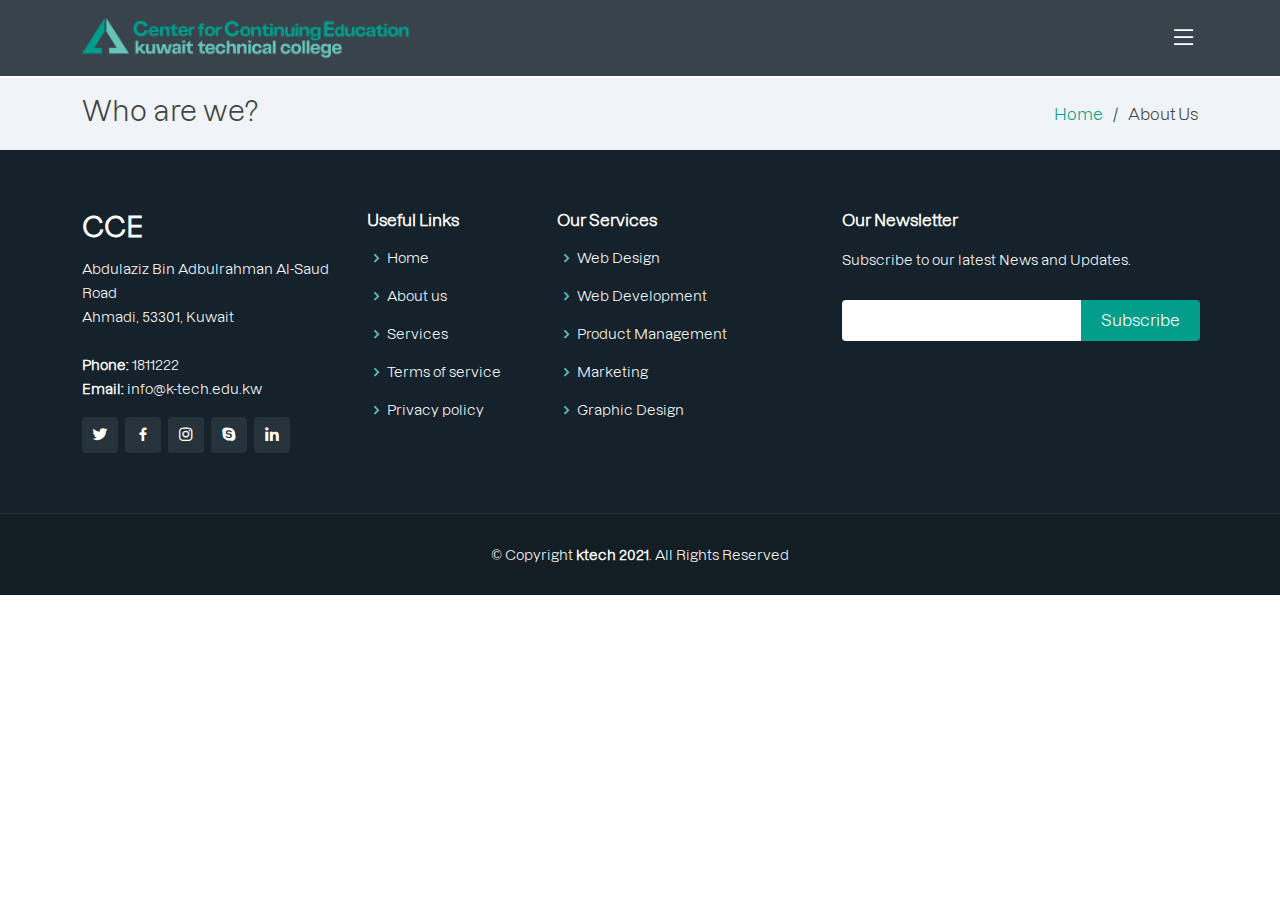
<file: aboutUs.html>
<!DOCTYPE html>
<html lang="en">
  <head>
    <meta charset="utf-8" />
    <meta content="width=device-width, initial-scale=1.0" name="viewport" />

    <title>CCE - About Us</title>
    <meta content="" name="description" />
    <meta content="" name="keywords" />

    <!-- Favicons -->
    <link href="assets/img/favicon.png" rel="icon" />
    <link href="assets/img/apple-touch-icon.png" rel="apple-touch-icon" />

    <!-- Google Fonts -->
    <link
      href="https://fonts.googleapis.com/css?family=Open+Sans:300,300i,400,400i,600,600i,700,700i|Raleway:300,300i,400,400i,500,500i,600,600i,700,700i|Poppins:300,300i,400,400i,500,500i,600,600i,700,700i"
      rel="stylesheet"
    />

    <!-- Vendor CSS Files -->
    <link href="assets/vendor/aos/aos.css" rel="stylesheet" />
    <link
      href="assets/vendor/bootstrap/css/bootstrap.min.css"
      rel="stylesheet"
    />
    <link
      href="assets/vendor/bootstrap-icons/bootstrap-icons.css"
      rel="stylesheet"
    />
    <link href="assets/vendor/boxicons/css/boxicons.min.css" rel="stylesheet" />
    <link
      href="assets/vendor/glightbox/css/glightbox.min.css"
      rel="stylesheet"
    />
    <link href="assets/vendor/remixicon/remixicon.css" rel="stylesheet" />
    <link href="assets/vendor/swiper/swiper-bundle.min.css" rel="stylesheet" />

    <!-- Template Main CSS File -->
    <link href="assets/css/style.css" rel="stylesheet" />
  </head>

  <body>
    <!-- ======= Header ======= -->
    <header id="header" class="fixed-top header-inner-pages">
      <div class="container d-flex align-items-center justify-content-between">
        <!-- Uncomment below if you prefer to use Text as a logo -->
        <!-- <h1 class="logo"><a href="index.html">CCE</a></h1> -->

        <a href="index.html" class="logo"
          ><img src="assets/img/logo1.png" alt="" class="img-fluid pe-4"
        /></a>

        <nav id="navbar" class="navbar">
          <ul>
            <li>
              <a class="nav-link scrollto active" href="index.html#hero"
                >Home</a
              >
            </li>
            <li>
              <a class="nav-link scrollto" href="index.html#about">About</a>
            </li>
            <li>
              <a class="nav-link scrollto" href="#courses">Courses</a>
            </li>
            <li>
              <a class="nav-link scrollto" href="index.html#services"
                >Services</a
              >
            </li>
            <li>
              <a class="nav-link scrollto" href="index.html#team">Team</a>
            </li>
            <li class="dropdown">
              <a href="#"
                ><span>Drop Down</span> <i class="bi bi-chevron-down"></i
              ></a>
              <ul>
                <li><a href="#">Drop Down 1</a></li>
                <li class="dropdown">
                  <a href="#"
                    ><span>Deep Drop Down</span>
                    <i class="bi bi-chevron-right"></i
                  ></a>
                  <ul>
                    <li><a href="#">Deep Drop Down 1</a></li>
                    <li><a href="#">Deep Drop Down 2</a></li>
                    <li><a href="#">Deep Drop Down 3</a></li>
                    <li><a href="#">Deep Drop Down 4</a></li>
                    <li><a href="#">Deep Drop Down 5</a></li>
                  </ul>
                </li>
                <li><a href="#">Drop Down 2</a></li>
                <li><a href="#">Drop Down 3</a></li>
                <li><a href="#">Drop Down 4</a></li>
              </ul>
            </li>
            <li>
              <a class="nav-link scrollto" href="index.html#contact">Contact</a>
            </li>
            <li>
              <a class="getstarted scrollto" href="index.html#about"
                >Get Started</a
              >
            </li>
          </ul>
          <i class="bi bi-list mobile-nav-toggle"></i>
        </nav>
        <!-- .navbar -->
      </div>
    </header>
    <!-- End Header -->

    <!-- Start #main -->
    <main id="main">
      <!-- ======= Breadcrumbs ======= -->
      <section class="breadcrumbs">
        <div class="container">
          <div class="d-flex justify-content-between align-items-center">
            <h2>Who are we?</h2>
            <ol>
              <li><a href="index.html">Home</a></li>
              <li>About Us</li>
            </ol>
          </div>
        </div>
      </section>
      <!-- End Breadcrumbs -->

      <!-- Start inner section -->
      <!-- <section class="inner-page">
        <div class="container">
          <p>Example inner page template</p>
        </div>
      </section> -->
      <!-- End inner section -->
    </main>
    <!-- End #main -->

    <!-- ======= Footer ======= -->
    <footer id="footer">
      <div class="footer-top">
        <div class="container">
          <div class="row">
            <div class="col-lg-3 col-md-6">
              <div class="footer-info">
                <h3>CCE</h3>
                <p>
                  Abdulaziz Bin Adbulrahman Al-Saud Road <br />
                  Ahmadi, 53301, Kuwait<br /><br />
                  <strong>Phone:</strong> 1811222<br />
                  <strong>Email:</strong> info@k-tech.edu.kw<br />
                </p>
                <div class="social-links mt-3">
                  <a href="#" class="twitter"><i class="bx bxl-twitter"></i></a>
                  <a href="#" class="facebook"
                    ><i class="bx bxl-facebook"></i
                  ></a>
                  <a href="#" class="instagram"
                    ><i class="bx bxl-instagram"></i
                  ></a>
                  <a href="#" class="google-plus"
                    ><i class="bx bxl-skype"></i
                  ></a>
                  <a href="#" class="linkedin"
                    ><i class="bx bxl-linkedin"></i
                  ></a>
                </div>
              </div>
            </div>

            <div class="col-lg-2 col-md-6 footer-links">
              <h4>Useful Links</h4>
              <ul>
                <li>
                  <i class="bx bx-chevron-right"></i> <a href="#hero">Home</a>
                </li>
                <li>
                  <i class="bx bx-chevron-right"></i>
                  <a href="#about">About us</a>
                </li>
                <li>
                  <i class="bx bx-chevron-right"></i>
                  <a href="#services">Services</a>
                </li>
                <li>
                  <i class="bx bx-chevron-right"></i>
                  <a href="#team">Terms of service</a>
                </li>
                <li>
                  <i class="bx bx-chevron-right"></i>
                  <a href="#">Privacy policy</a>
                </li>
              </ul>
            </div>

            <div class="col-lg-3 col-md-6 footer-links">
              <h4>Our Services</h4>
              <ul>
                <li>
                  <i class="bx bx-chevron-right"></i> <a href="#">Web Design</a>
                </li>
                <li>
                  <i class="bx bx-chevron-right"></i>
                  <a href="#">Web Development</a>
                </li>
                <li>
                  <i class="bx bx-chevron-right"></i>
                  <a href="#">Product Management</a>
                </li>
                <li>
                  <i class="bx bx-chevron-right"></i> <a href="#">Marketing</a>
                </li>
                <li>
                  <i class="bx bx-chevron-right"></i>
                  <a href="#">Graphic Design</a>
                </li>
              </ul>
            </div>

            <div class="col-lg-4 col-md-6 footer-newsletter">
              <h4>Our Newsletter</h4>
              <p>Subscribe to our latest News and Updates.</p>
              <form action="" method="post">
                <input type="email" name="email" /><input
                  type="submit"
                  value="Subscribe"
                />
              </form>
            </div>
          </div>
        </div>
      </div>

      <div class="container">
        <div class="copyright">
          &copy; Copyright <strong><span>ktech 2021</span></strong
          >. All Rights Reserved
        </div>
        <!-- <div class="credits">Designed by <a>Me</a></div> -->
      </div>
    </footer>
    <!-- End Footer -->

    <div id="preloader"></div>
    <a
      href="#"
      class="back-to-top d-flex align-items-center justify-content-center"
      ><i class="bi bi-arrow-up-short"></i
    ></a>

    <!-- Vendor JS Files -->
    <script src="assets/vendor/aos/aos.js"></script>
    <script src="assets/vendor/bootstrap/js/bootstrap.bundle.min.js"></script>
    <script src="assets/vendor/glightbox/js/glightbox.min.js"></script>
    <script src="assets/vendor/isotope-layout/isotope.pkgd.min.js"></script>
    <script src="assets/vendor/php-email-form/validate.js"></script>
    <script src="assets/vendor/purecounter/purecounter.js"></script>
    <script src="assets/vendor/swiper/swiper-bundle.min.js"></script>

    <!-- Template Main JS File -->
    <script src="assets/js/main.js"></script>
  </body>
</html>
</file>
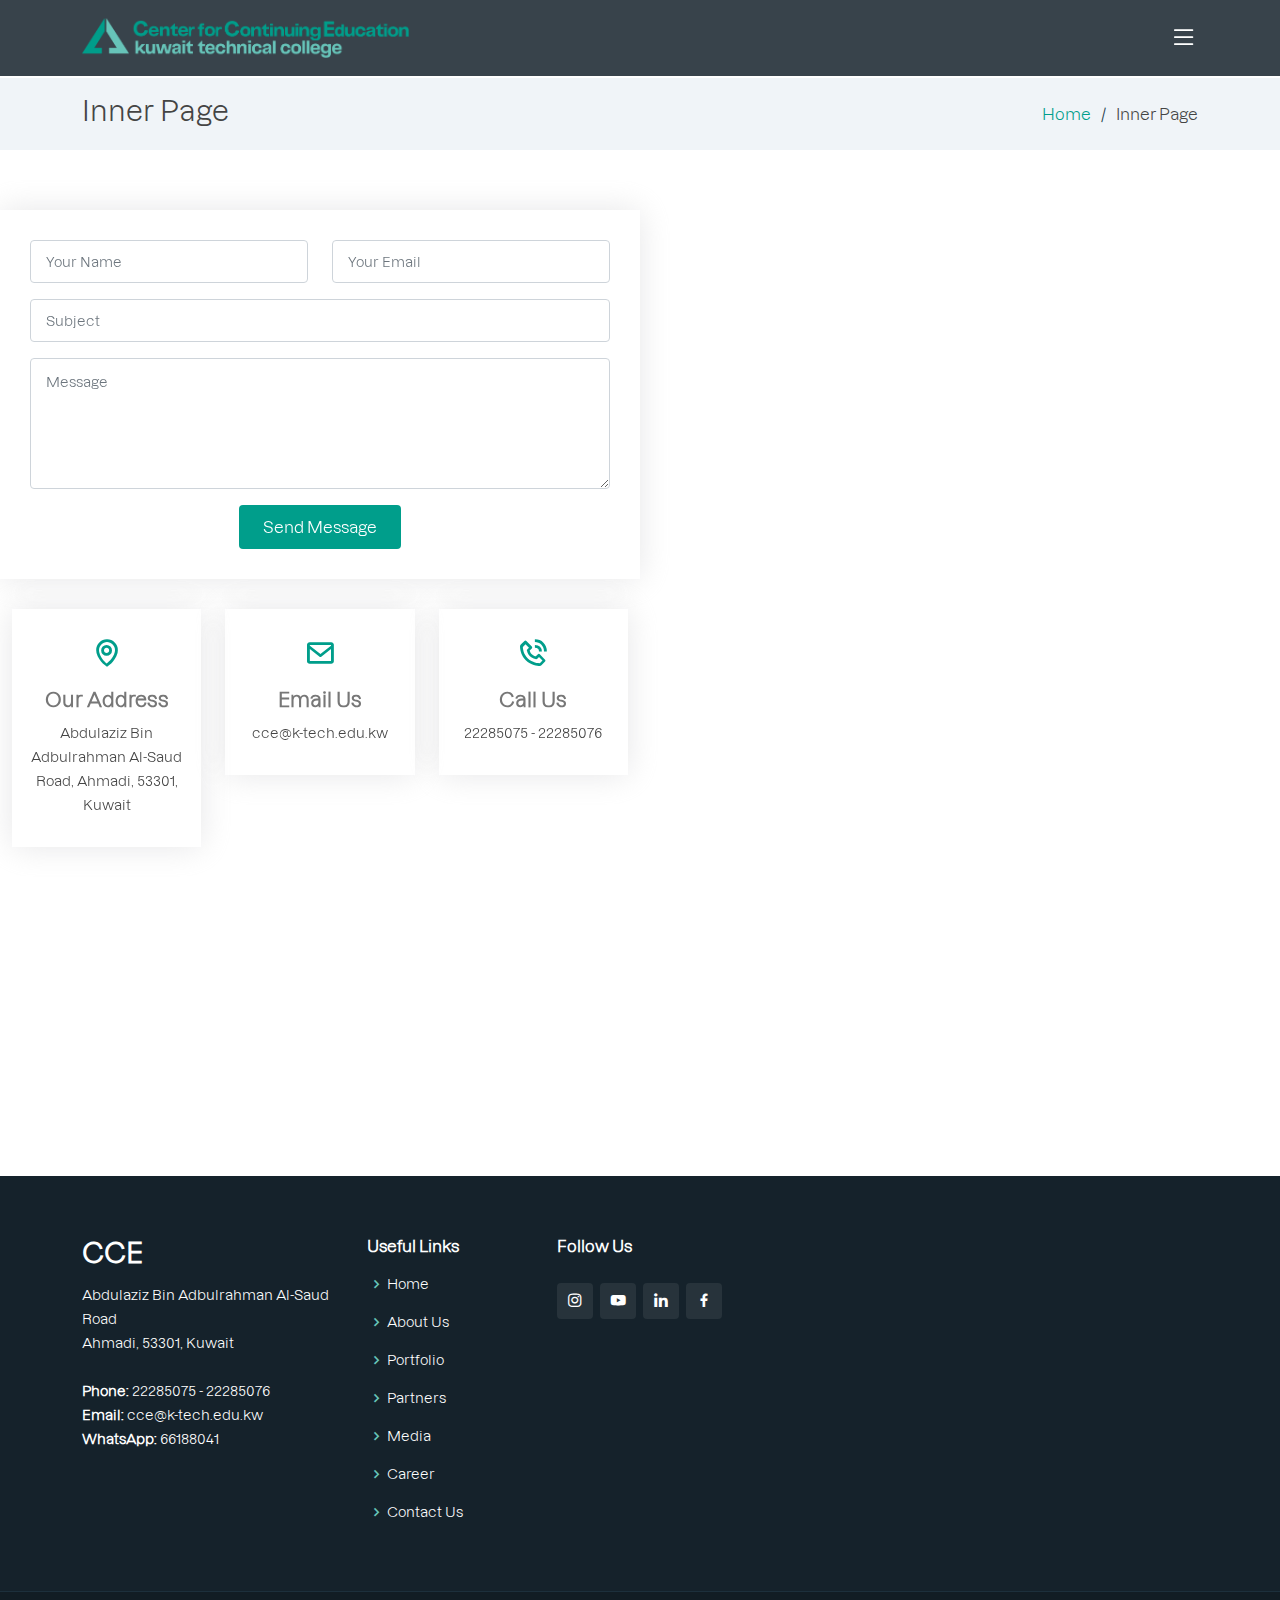
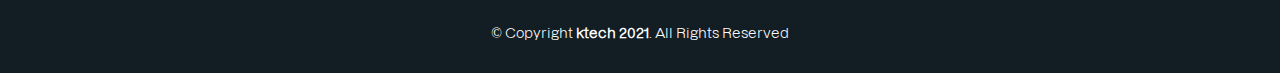
<file: contact.html>
<!DOCTYPE html>
<html lang="en">
  <head>
    <meta charset="utf-8" />
    <meta content="width=device-width, initial-scale=1.0" name="viewport" />

    <title>Inner Page - Dewi Bootstrap Template</title>
    <meta content="" name="description" />
    <meta content="" name="keywords" />

    <!-- Favicons -->
    <link href="assets/img/favicon.png" rel="icon" />
    <link href="assets/img/apple-touch-icon.png" rel="apple-touch-icon" />

    <!-- Google Fonts -->
    <link
      href="https://fonts.googleapis.com/css?family=Open+Sans:300,300i,400,400i,600,600i,700,700i|Raleway:300,300i,400,400i,500,500i,600,600i,700,700i|Poppins:300,300i,400,400i,500,500i,600,600i,700,700i"
      rel="stylesheet"
    />

    <!-- Vendor CSS Files -->
    <link href="assets/vendor/aos/aos.css" rel="stylesheet" />
    <link
      href="assets/vendor/bootstrap/css/bootstrap.min.css"
      rel="stylesheet"
    />
    <link
      href="assets/vendor/bootstrap-icons/bootstrap-icons.css"
      rel="stylesheet"
    />
    <link href="assets/vendor/boxicons/css/boxicons.min.css" rel="stylesheet" />
    <link
      href="assets/vendor/glightbox/css/glightbox.min.css"
      rel="stylesheet"
    />
    <link href="assets/vendor/remixicon/remixicon.css" rel="stylesheet" />
    <link href="assets/vendor/swiper/swiper-bundle.min.css" rel="stylesheet" />

    <!-- Template Main CSS File -->
    <link href="assets/css/style.css" rel="stylesheet" />

    <!-- =======================================================
  * Template Name: Dewi - v4.1.0
  * Template URL: https://bootstrapmade.com/dewi-free-multi-purpose-html-template/
  * Author: BootstrapMade.com
  * License: https://bootstrapmade.com/license/
  ======================================================== -->
  </head>

  <body>
    <!-- ======= Header ======= -->
    <header id="header" class="fixed-top header-inner-pages">
      <div class="container d-flex align-items-center justify-content-between">
        <!-- Uncomment below if you prefer to use Text as a logo -->
        <!-- <h1 class="logo"><a href="index.html">CCE</a></h1> -->

        <a href="index.html" class="logo"
          ><img src="assets/img/logo1.png" alt="" class="img-fluid pe-4"
        /></a>

        <nav id="navbar" class="navbar">
          <ul>
            <li>
              <a class="nav-link scrollto active" href="index.html#hero"
                >Home</a
              >
            </li>
            <li class="dropdown">
              <a href="#"
                ><span>About</span> <i class="bi bi-chevron-down"></i
              ></a>
              <ul>
                <li><a href="#">Our Origin & Future</a></li>
                <li><a href="#">Vision & Mission</a></li>
                <li><a href="#">Values</a></li>
                <li><a href="#">Statement of Intent</a></li>
                <li><a href="#">Our Team</a></li>
              </ul>
            </li>
            <!-- <li>
              <a class="nav-link scrollto" href="index.html#about">About</a>
            </li> -->
            <li class="dropdown">
              <a href="#"
                ><span>Portfolio</span> <i class="bi bi-chevron-down"></i
              ></a>
              <ul>
                <li><a href="#">Our Success Stories</a></li>
                <li><a href="#">Upcoming Events</a></li>
                <li><a href="#">Our Partners</a></li>
              </ul>
            </li>
            <!-- <li>
              <a class="nav-link scrollto" href="#courses">Portfolio</a>
            </li> -->
            <!-- <li>
              <a class="nav-link scrollto" href="index.html#services"
                >Partners</a
              >
            </li> -->
            <li class="dropdown">
              <a href="#"
                ><span>Media</span> <i class="bi bi-chevron-down"></i
              ></a>
              <ul>
                <li><a href="#">Press Releases</a></li>
                <li><a href="#">Social Media</a></li>
                <li><a href="#">Gallery</a></li>
              </ul>
            </li>
            <li>
              <a class="nav-link scrollto" href="index.html#team">Career</a>
            </li>
            <!-- <li>
              <a class="nav-link scrollto" href="index.html#team">Team</a>
            </li> -->
            <!-- <li class="dropdown">
              <a href="#"
                ><span>Drop Down</span> <i class="bi bi-chevron-down"></i
              ></a>
              <ul>
                <li><a href="#">Drop Down 1</a></li>
                <li class="dropdown">
                  <a href="#"
                    ><span>Deep Drop Down</span>
                    <i class="bi bi-chevron-right"></i
                  ></a>
                  <ul>
                    <li><a href="#">Deep Drop Down 1</a></li>
                    <li><a href="#">Deep Drop Down 2</a></li>
                    <li><a href="#">Deep Drop Down 3</a></li>
                    <li><a href="#">Deep Drop Down 4</a></li>
                    <li><a href="#">Deep Drop Down 5</a></li>
                  </ul>
                </li>
                <li><a href="#">Drop Down 2</a></li>
                <li><a href="#">Drop Down 3</a></li>
                <li><a href="#">Drop Down 4</a></li>
              </ul>
            </li> -->
            <li>
              <a class="nav-link scrollto" href="index.html#contact">Contact</a>
            </li>
            <!-- <li>
              <a class="getstarted scrollto" href="index.html#about"
                >Get Started</a
              >
            </li> -->
          </ul>
          <i class="bi bi-list mobile-nav-toggle"></i>
        </nav>
        <!-- .navbar -->
      </div>
    </header>
    <!-- End Header -->

    <!-- Start #main -->
    <main id="main">
      <!-- ======= Breadcrumbs ======= -->
      <section class="breadcrumbs">
        <div class="container">
          <div class="d-flex justify-content-between align-items-center">
            <h2>Inner Page</h2>
            <ol>
              <li><a href="index.html">Home</a></li>
              <li>Inner Page</li>
            </ol>
          </div>
        </div>
      </section>
      <!-- End Breadcrumbs -->

      <!-- ======= Contact Section ======= -->
      <section id="contact" class="contact">
        <div class="container-fluid" data-aos="fade-up">
          <!-- <div class="section-title">
            <h2>Contact</h2>
            <p>Contact Us</p>
          </div> -->

          <div class="row">
              <div class="col-lg-6">
                  <div class="row">
                      <form role="form" class="contact-form" style="margin-bottom: 30px;">
                        <div class="row">
                          <div class="col-md-6 form-group">
                            <input
                              type="text"
                              name="name"
                              class="form-control"
                              id="name"
                              placeholder="Your Name"
                              required
                            />
                          </div>
                          <div class="col-md-6 form-group mt-3 mt-md-0">
                            <input
                              type="email"
                              class="form-control"
                              name="email"
                              id="email"
                              placeholder="Your Email"
                              required
                            />
                          </div>
                        </div>
                        <div class="form-group mt-3">
                          <input
                            type="text"
                            class="form-control"
                            name="subject"
                            id="subject"
                            placeholder="Subject"
                            required
                          />
                        </div>
                        <div class="form-group mt-3">
                          <textarea
                            class="form-control"
                            name="message"
                            rows="5"
                            placeholder="Message"
                            required
                          ></textarea>
                        </div>
                        <div class="my-3">
                          <div class="loading">Loading</div>
                          <div class="error-message"></div>
                          <div class="sent-message">
                            Your message has been sent. Thank you!
                          </div>
                        </div>
                        <div class="text-center">
                          <button type="submit">Send Message</button>
                        </div>
                      </form>
                  </div>
                  <div class="row">
                    <div class="col-lg-4 col-md-6">
                      <div class="info-box mb-4">
                        <i class="bx bx-map"></i>
                        <h3>Our Address</h3>
                        <p>
                          Abdulaziz Bin Adbulrahman Al-Saud Road, Ahmadi, 53301, Kuwait
                        </p>
                      </div>
                    </div>
        
                    <div class="col-lg-4 col-md-6">
                      <div class="info-box mb-4">
                        <i class="bx bx-envelope"></i>
                        <h3>Email Us</h3>
                        <p>cce@k-tech.edu.kw</p>
                      </div>
                    </div>
        
                    <div class="col-lg-4 col-md-6">
                      <div class="info-box mb-4">
                        <i class="bx bx-phone-call"></i>
                        <h3>Call Us</h3>
                        <p>22285075 - 22285076</p>
                      </div>
                    </div>
                  </div>
              </div>
              <div class="col-lg-6">
                <iframe
                  class="mb-4 mb-lg-0"
                  src="https://www.google.com/maps/embed?pb=!1m18!1m12!1m3!1d3485.041756414789!2d48.114918615150486!3d29.133958782222717!2m3!1f0!2f0!3f0!3m2!1i1024!2i768!4f13.1!3m3!1m2!1s0x3fcf08565caf347f%3A0x37351b57c1c79cfc!2skuwait%20technical%20college!5e0!3m2!1sen!2skw!4v1619338889365!5m2!1sen!2skw"
                  frameborder="0"
                  style="border: 0; width: 100%; height: 100vh"
                  allowfullscreen=""
                  loading="lazy"
                ></iframe>
              </div>
          </div>

          <!-- <div class="row">
            <div class="col-lg-6">
              <div class="info-box mb-4">
                <i class="bx bx-map"></i>
                <h3>Our Address</h3>
                <p>
                  Abdulaziz Bin Adbulrahman Al-Saud Road, Ahmadi, 53301, Kuwait
                </p>
              </div>
            </div>

            <div class="col-lg-3 col-md-6">
              <div class="info-box mb-4">
                <i class="bx bx-envelope"></i>
                <h3>Email Us</h3>
                <p>cce@k-tech.edu.kw</p>
              </div>
            </div>

            <div class="col-lg-3 col-md-6">
              <div class="info-box mb-4">
                <i class="bx bx-phone-call"></i>
                <h3>Call Us</h3>
                <p>22285075 - 22285076</p>
              </div>
            </div>
          </div>

          <div class="row">
            <div class="col-lg-6">
              <iframe
                class="mb-4 mb-lg-0"
                src="https://www.google.com/maps/embed?pb=!1m18!1m12!1m3!1d3485.041756414789!2d48.114918615150486!3d29.133958782222717!2m3!1f0!2f0!3f0!3m2!1i1024!2i768!4f13.1!3m3!1m2!1s0x3fcf08565caf347f%3A0x37351b57c1c79cfc!2skuwait%20technical%20college!5e0!3m2!1sen!2skw!4v1619338889365!5m2!1sen!2skw"
                frameborder="0"
                style="border: 0; width: 100%; height: 384px"
                allowfullscreen=""
                loading="lazy"
              ></iframe>
            </div>

            <div class="col-lg-6">
              <form role="form" class="contact-form">
                <div class="row">
                  <div class="col-md-6 form-group">
                    <input
                      type="text"
                      name="name"
                      class="form-control"
                      id="name"
                      placeholder="Your Name"
                      required
                    />
                  </div>
                  <div class="col-md-6 form-group mt-3 mt-md-0">
                    <input
                      type="email"
                      class="form-control"
                      name="email"
                      id="email"
                      placeholder="Your Email"
                      required
                    />
                  </div>
                </div>
                <div class="form-group mt-3">
                  <input
                    type="text"
                    class="form-control"
                    name="subject"
                    id="subject"
                    placeholder="Subject"
                    required
                  />
                </div>
                <div class="form-group mt-3">
                  <textarea
                    class="form-control"
                    name="message"
                    rows="5"
                    placeholder="Message"
                    required
                  ></textarea>
                </div>
                <div class="my-3">
                  <div class="loading">Loading</div>
                  <div class="error-message"></div>
                  <div class="sent-message">
                    Your message has been sent. Thank you!
                  </div>
                </div>
                <div class="text-center">
                  <button type="submit">Send Message</button>
                </div>
              </form>
            </div>
          </div> -->
        </div>
      </section>
      <!-- End Contact Section -->
    </main>
    <!-- End #main -->

    <!-- ======= Footer ======= -->
    <footer id="footer">
      <div class="footer-top">
        <div class="container">
          <div class="row">
            <div class="col-lg-3 col-md-6">
              <div class="footer-info">
                <h3>CCE</h3>
                <p>
                  Abdulaziz Bin Adbulrahman Al-Saud Road <br />
                  Ahmadi, 53301, Kuwait<br /><br />
                  <strong>Phone:</strong> 22285075 - 22285076<br />
                  <strong>Email:</strong> cce@k-tech.edu.kw<br />
                  <strong>WhatsApp:</strong> 66188041<br />
                </p>
                <!-- <div class="social-links mt-3">
                  <a href="#" class="twitter"><i class="bx bxl-twitter"></i></a>
                  <a href="#" class="facebook"
                    ><i class="bx bxl-facebook"></i
                  ></a>
                  <a href="#" class="instagram"
                    ><i class="bx bxl-instagram"></i
                  ></a>
                  <a href="#" class="google-plus"
                    ><i class="bx bxl-skype"></i
                  ></a>
                  <a href="#" class="linkedin"
                    ><i class="bx bxl-linkedin"></i
                  ></a>
                </div> -->
              </div>
            </div>

            <div class="col-lg-2 col-md-6 footer-links">
              <h4>Useful Links</h4>
              <ul>
                <li>
                  <i class="bx bx-chevron-right"></i> <a href="#hero">Home</a>
                </li>
                <li>
                  <i class="bx bx-chevron-right"></i>
                  <a href="#about">About Us</a>
                </li>
                <li>
                  <i class="bx bx-chevron-right"></i>
                  <a href="#services">Portfolio</a>
                </li>
                <li>
                  <i class="bx bx-chevron-right"></i>
                  <a href="#team">Partners</a>
                </li>
                <li>
                  <i class="bx bx-chevron-right"></i>
                  <a href="#">Media</a>
                </li>
                <li>
                  <i class="bx bx-chevron-right"></i>
                  <a href="#">Career</a>
                </li>
                <li>
                  <i class="bx bx-chevron-right"></i>
                  <a href="#">Contact Us</a>
                </li>
              </ul>
            </div>

            <div class="col-lg-7 col-md-6 footer-links">
              <h4>Follow Us</h4>
              <div class="social-links mt-3">
                <a href="#" class="instagram"
                  ><i class="bx bxl-instagram"></i
                ></a>
                <a href="#" class="youtube"><i class="bx bxl-youtube"></i></a>
                <a href="#" class="linkedin"><i class="bx bxl-linkedin"></i></a>
                <a href="#" class="facebook"><i class="bx bxl-facebook"></i></a>
              </div>
            </div>
          </div>
        </div>
      </div>

      <div class="container">
        <div class="copyright">
          &copy; Copyright <strong><span>ktech 2021</span></strong
          >. All Rights Reserved
        </div>
        <!-- <div class="credits">Designed by <a>Me</a></div> -->
      </div>
    </footer>
    <!-- End Footer -->

    <div id="preloader"></div>
    <a
      href="#"
      class="back-to-top d-flex align-items-center justify-content-center"
      ><i class="bi bi-arrow-up-short"></i
    ></a>

    <!-- Vendor JS Files -->
    <script src="assets/vendor/aos/aos.js"></script>
    <script src="assets/vendor/bootstrap/js/bootstrap.bundle.min.js"></script>
    <script src="assets/vendor/glightbox/js/glightbox.min.js"></script>
    <script src="assets/vendor/isotope-layout/isotope.pkgd.min.js"></script>
    <script src="assets/vendor/php-email-form/validate.js"></script>
    <script src="assets/vendor/purecounter/purecounter.js"></script>
    <script src="assets/vendor/swiper/swiper-bundle.min.js"></script>

    <!-- Template Main JS File -->
    <script src="assets/js/main.js"></script>
  </body>
</html>
</file>
<file: assets/css/style.css>
/*--------------------------------------------------------------
# General
--------------------------------------------------------------*/

/* ////////////////////////////////// */
:root {
  --color-theme: #009e8b;
  --color-hover: #66c5b9;
  --color-title: #26544d;
  --color-dark: #132a27;
  --color-dark-hover: #214742;
  --font-Dazzed-SemiBold: "Dazzed-SemiBold";
  --swiper-navigation-size: 35px;
}

@font-face {
  font-family: "Dazzed";
  src: url(../fonts/Dazzed-Regular.ttf);
  unicode-range: U+0000-007F;
}

@font-face {
  font-family: "Dazzed-SemiBold";
  src: url(../fonts/Dazzed-SemiBold.ttf);
  unicode-range: U+0000-007F;
}

@font-face {
  font-family: "Almarai";
  src: url(../fonts/Almarai-Regular.ttf);
  unicode-range: U+0600-06FF;
}

body {
  font-family: Almarai, Dazzed;
  /* font-family: "Open Sans", sans-serif; */
  color: #444444;
}

a {
  color: var(--color-theme);
  text-decoration: none;
}

a:hover {
  color: var(--color-hover);
  text-decoration: none;
}

h1,
h2,
h3,
h4,
h5,
h6 {
  font-family: Almarai, Dazzed;
}

/*--------------------------------------------------------------
# Back to top button
--------------------------------------------------------------*/
.back-to-top {
  position: fixed;
  visibility: hidden;
  opacity: 0;
  right: 15px;
  bottom: 15px;
  z-index: 996;
  background: var(--color-theme);
  width: 40px;
  height: 40px;
  border-radius: 4px;
  transition: all 0.4s;
}

.back-to-top i {
  font-size: 24px;
  color: #fff;
  line-height: 0;
}

.back-to-top:hover {
  background: var(--color-hover);
  color: #fff;
}

.back-to-top.active {
  visibility: visible;
  opacity: 1;
}

/*--------------------------------------------------------------
# Preloader
--------------------------------------------------------------*/
#preloader {
  position: fixed;
  top: 0;
  left: 0;
  right: 0;
  bottom: 0;
  z-index: 9999;
  overflow: hidden;
  background: #fff;
}

#preloader:before {
  content: "";
  position: fixed;
  top: calc(50% - 30px);
  left: calc(50% - 30px);
  border: 6px solid var(--color-theme);
  border-top-color: var(--color-hover);
  border-radius: 50%;
  width: 60px;
  height: 60px;
  -webkit-animation: animate-preloader 1s linear infinite;
  animation: animate-preloader 1s linear infinite;
}

@-webkit-keyframes animate-preloader {
  0% {
    transform: rotate(0deg);
  }
  100% {
    transform: rotate(360deg);
  }
}

@keyframes animate-preloader {
  0% {
    transform: rotate(0deg);
  }
  100% {
    transform: rotate(360deg);
  }
}

/*--------------------------------------------------------------
# Disable aos animation delay on mobile devices
--------------------------------------------------------------*/
@media screen and (max-width: 768px) {
  [data-aos-delay] {
    transition-delay: 0 !important;
  }
}

/*--------------------------------------------------------------
# Header
--------------------------------------------------------------*/
#header {
  transition: all 0.1s;
  z-index: 997;
  padding: 20px 0;
}

#header.header-scrolled,
#header.header-inner-pages {
  background: rgba(21, 34, 43, 0.85);
  padding: 18px 0;
}

#header .logo {
  font-size: 32px;
  margin: 0;
  padding: 0;
  line-height: 1;
  font-weight: 700;
  letter-spacing: 2px;
}

#header .logo a {
  color: #fff;
}

#header .logo img {
  max-height: 40px;
}

/*--------------------------------------------------------------
# Navigation Menu
--------------------------------------------------------------*/
/**
* Desktop Navigation 
*/
.navbar {
  padding: 0;
}

.navbar ul {
  margin: 0;
  padding: 0;
  display: flex;
  list-style: none;
  align-items: center;
}

.navbar li {
  position: relative;
}

.navbar > ul > li {
  white-space: nowrap;
  padding: 8px 12px;
}

.navbar a {
  display: flex;
  align-items: center;
  position: relative;
  justify-content: space-between;
  padding: 0 3px;
  font-size: 14px;
  text-transform: uppercase;
  font-weight: 600;
  color: rgba(255, 255, 255, 0.9);
  white-space: nowrap;
  transition: 0.3s;
}

.navbar a i {
  font-size: 12px;
  line-height: 0;
  margin-left: 5px;
}

.navbar > ul > li > a:before {
  content: "";
  position: absolute;
  width: 100%;
  height: 2px;
  bottom: -6px;
  left: 0;
  background-color: var(--color-theme);
  visibility: hidden;
  width: 0px;
  transition: all 0.3s ease-in-out 0s;
}

.navbar a:hover:before,
.navbar li:hover > a:before,
.navbar .active:before {
  visibility: visible;
  width: 100%;
}

.navbar a:hover,
.navbar .active,
.navbar li:hover > a {
  color: #fff;
}

.navbar .getstarted {
  padding: 8px 25px;
  margin-left: 30px;
  border-radius: 4px;
  /* color: #fff; */
  border: 2px solid #fff;
}

.navbar .getstarted:hover {
  color: #fff;
  background: var(--color-theme);
  border-color: var(--color-hover);
}

.navbar > ul > li > .getstarted:before {
  visibility: hidden;
}

.navbar .dropdown ul {
  display: block;
  position: absolute;
  left: 14px;
  top: calc(100% + 30px);
  margin: 0;
  padding: 10px 0;
  z-index: 99;
  opacity: 0;
  visibility: hidden;
  background: #fff;
  box-shadow: 0px 0px 30px rgba(127, 137, 161, 0.25);
  transition: 0.3s;
  border-radius: 4px;
}

.navbar .dropdown ul li {
  min-width: 200px;
}

.navbar .dropdown ul a {
  padding: 10px 20px;
  font-size: 14px;
  text-transform: none;
  color: #15222b;
  font-weight: 400;
}

.navbar .dropdown ul a i {
  font-size: 12px;
}

.navbar .dropdown ul a:hover,
.navbar .dropdown ul .active:hover,
.navbar .dropdown ul li:hover > a {
  color: var(--color-theme);
}

.navbar .dropdown:hover > ul {
  opacity: 1;
  top: 100%;
  visibility: visible;
}

.navbar .dropdown .dropdown ul {
  top: 0;
  left: calc(100% - 30px);
  visibility: hidden;
}

.navbar .dropdown .dropdown:hover > ul {
  opacity: 1;
  top: 0;
  left: 100%;
  visibility: visible;
}

@media (max-width: 1366px) {
  .navbar .dropdown .dropdown ul {
    left: -90%;
  }
  .navbar .dropdown .dropdown:hover > ul {
    left: -100%;
  }
}

/**
* Mobile Navigation 
*/
.mobile-nav-toggle {
  color: #fff;
  font-size: 28px;
  cursor: pointer;
  display: none;
  line-height: 0;
  transition: 0.5s;
}

/* change */
@media (max-width: 1280px) {
  .mobile-nav-toggle {
    display: block;
  }
  .navbar ul {
    display: none;
  }
}

.navbar-mobile {
  position: fixed;
  overflow: hidden;
  top: 0;
  right: 0;
  left: 0;
  bottom: 0;
  background: rgba(4, 7, 9, 0.9);
  transition: 0.3s;
  z-index: 999;
}

.navbar-mobile .mobile-nav-toggle {
  position: absolute;
  top: 15px;
  right: 15px;
}

.navbar-mobile ul {
  display: block;
  position: absolute;
  top: 55px;
  right: 15px;
  bottom: 15px;
  left: 15px;
  padding: 10px 0;
  border-radius: 10px;
  background-color: #fff;
  overflow-y: auto;
  transition: 0.3s;
}

.navbar-mobile a {
  padding: 10px 20px;
  font-size: 15px;
  color: #15222b;
}

.navbar-mobile a:hover,
.navbar-mobile .active,
.navbar-mobile li:hover > a {
  color: var(--color-theme);
}

.navbar-mobile .getstarted {
  margin: 15px;
}

.navbar-mobile .dropdown ul {
  position: static;
  display: none;
  margin: 10px 20px;
  padding: 10px 0;
  z-index: 99;
  opacity: 1;
  visibility: visible;
  background: #fff;
  box-shadow: 0px 0px 30px rgba(127, 137, 161, 0.25);
}

.navbar-mobile .dropdown ul li {
  min-width: 200px;
}

.navbar-mobile .dropdown ul a {
  padding: 10px 20px;
}

.navbar-mobile .dropdown ul a i {
  font-size: 12px;
}

.navbar-mobile .dropdown ul a:hover,
.navbar-mobile .dropdown ul .active:hover,
.navbar-mobile .dropdown ul li:hover > a {
  color: var(--color-theme);
}

.navbar-mobile .dropdown > .dropdown-active {
  display: block;
}

/*--------------------------------------------------------------
# Hero Section
--------------------------------------------------------------*/
#hero {
  width: 100%;
  height: 100vh;
  background: url("../img/studio.JPG") top center;
  background-size: cover;
  position: relative;
  padding: 0;
}

#hero:before {
  content: "";
  background: rgba(13, 20, 26, 0.7);
  position: absolute;
  bottom: 0;
  top: 0;
  left: 0;
  right: 0;
}

#hero .hero-container {
  position: absolute;
  bottom: 0;
  top: 0;
  left: 0;
  right: 0;
  display: flex;
  justify-content: center;
  align-items: center;
  flex-direction: column;
  text-align: center;
}

#hero h1 {
  margin: 0 0 10px 0;
  font-size: 48px;
  font-weight: 700;
  line-height: 56px;
  color: #fff;
}

#hero h2 {
  color: #eee;
  margin-bottom: 50px;
  font-size: 24px;
}

#hero .btn-get-started {
  font-family: Almarai, Dazzed;
  text-transform: uppercase;
  font-weight: 500;
  font-size: 14px;
  display: inline-block;
  padding: 10px 35px 10px 35px;
  border-radius: 4px;
  transition: 0.5s;
  color: #fff;
  background: var(--color-theme);
  border: 2px solid var(--color-theme);
}

#hero .btn-get-started:hover {
  border-color: #fff;
  background: rgba(255, 255, 255, 0.1);
}

#hero .btn-watch-video {
  font-size: 16px;
  display: inline-block;
  transition: 0.5s;
  margin-left: 25px;
  color: #fff;
  display: inline-flex;
  align-items: center;
  justify-content: center;
}

#hero .btn-watch-video i {
  line-height: 0;
  color: #fff;
  font-size: 32px;
  transition: 0.3s;
  margin-right: 8px;
}

#hero .btn-watch-video:hover i {
  color: var(--color-theme);
}

@media (min-width: 1024px) {
  #hero {
    background-attachment: fixed;
  }
}

@media (max-width: 768px) {
  #hero h1 {
    font-size: 28px;
    line-height: 36px;
  }
  #hero h2 {
    font-size: 18px;
    line-height: 24px;
    margin-bottom: 30px;
  }
}

/*--------------------------------------------------------------
# Sections General
--------------------------------------------------------------*/
section {
  padding: 60px 0;
  overflow: hidden;
}

.ex-section {
  padding: 0;
}

.ex-section-about {
  padding: 25px 0 0 0;
  overflow: hidden;
}

/* .section-bg {
  background-color: #f0f4f8;
} */

.section-bg {
  /* center top no-repeat fixed */
  background: url("../img/3.png") center top no-repeat fixed;
  background-size: cover;
  position: relative;
}

.section-bg::before {
  content: "";
  position: absolute;
  left: 0;
  right: 0;
  top: 0;
  bottom: 0;
  background: rgba(255, 255, 255, 0.88);
  z-index: 9;
}

.section-bg .container {
  position: relative;
  z-index: 10;
}

.section-title {
  padding-bottom: 40px;
}

.section-title h2 {
  font-size: 14px;
  font-weight: 500;
  padding: 0;
  line-height: 1px;
  margin: 0 0 5px 0;
  letter-spacing: 2px;
  text-transform: uppercase;
  color: var(--color-title);
  font-family: Almarai, Dazzed;
}

.section-title h2::after {
  content: "";
  width: 120px;
  height: 1px;
  display: inline-block;
  background: var(--color-title);
  margin: 4px 10px;
}

.section-title p {
  margin: 0;
  margin: 0;
  font-size: 36px;
  font-weight: 700;
  text-transform: uppercase;
  font-family: Almarai, Dazzed;
  color: var(--color-dark);
}

.section-title a {
  margin: 0;
  margin: 0;
  font-size: 36px;
  font-weight: 700;
  text-transform: uppercase;
  font-family: Almarai, Dazzed;
  color: var(--color-dark);
}

/*--------------------------------------------------------------
# About
--------------------------------------------------------------*/
.about .container {
  box-shadow: 0px 2px 15px rgba(0, 0, 0, 0.1);
  padding-bottom: 15px;
}

.about .count-box {
  padding: 60px 0;
  width: 100%;
}

.about .count-box i {
  display: block;
  font-size: 48px;
  color: #a1bdd1;
  float: left;
  line-height: 0;
}

.about .count-box span {
  font-size: 28px;
  line-height: 25px;
  display: block;
  font-weight: 700;
  color: #365870;
  margin-left: 60px;
}

.about .count-box p {
  padding: 5px 0 0 0;
  margin: 0 0 0 60px;
  font-family: Almarai, Dazzed;
  font-weight: 600;
  font-size: 14px;
  color: #2e4b5e;
}

.about .count-box a {
  font-weight: 600;
  display: block;
  margin-top: 20px;
  color: #2e4b5e;
  font-size: 15px;
  font-family: Almarai, Dazzed;
  transition: ease-in-out 0.3s;
}

.about .count-box a:hover {
  color: #477392;
}

.about .content {
  font-size: 15px;
}

.about .content h3 {
  font-weight: 700;
  font-size: 24px;
  color: #263d4d;
}

.about .content ul {
  list-style: none;
  padding: 0;
}

.about .content ul li {
  padding-bottom: 10px;
  padding-left: 28px;
  position: relative;
}

.about .content ul i {
  font-size: 24px;
  color: var(--color-theme);
  position: absolute;
  left: 0;
  top: -2px;
}

.about .content p:last-child {
  margin-bottom: 0;
}

.about .play-btn {
  width: 94px;
  height: 94px;
  background: radial-gradient(var(--color-theme) 50%, #66c5b9 52%);
  border-radius: 50%;
  display: block;
  position: absolute;
  left: calc(50% - 47px);
  top: calc(50% - 47px);
  overflow: hidden;
}

.about .play-btn::after {
  content: "";
  position: absolute;
  left: 50%;
  top: 50%;
  transform: translateX(-40%) translateY(-50%);
  width: 0;
  height: 0;
  border-top: 10px solid transparent;
  border-bottom: 10px solid transparent;
  border-left: 15px solid #fff;
  z-index: 100;
  transition: all 400ms cubic-bezier(0.55, 0.055, 0.675, 0.19);
}

.about .play-btn::before {
  content: "";
  position: absolute;
  width: 120px;
  height: 120px;
  -webkit-animation-delay: 0s;
  animation-delay: 0s;
  -webkit-animation: pulsate-btn 2s;
  animation: pulsate-btn 2s;
  -webkit-animation-direction: forwards;
  animation-direction: forwards;
  -webkit-animation-iteration-count: infinite;
  animation-iteration-count: infinite;
  -webkit-animation-timing-function: steps;
  animation-timing-function: steps;
  opacity: 1;
  border-radius: 50%;
  border: 5px solid #26544d;
  top: -15%;
  left: -15%;
  background: rgba(198, 16, 0, 0);
}

.about .play-btn:hover::after {
  border-left: 15px solid var(--color-theme);
  transform: scale(20);
}

.about .play-btn:hover::before {
  content: "";
  position: absolute;
  left: 50%;
  top: 50%;
  transform: translateX(-40%) translateY(-50%);
  width: 0;
  height: 0;
  border: none;
  border-top: 10px solid transparent;
  border-bottom: 10px solid transparent;
  border-left: 15px solid #fff;
  z-index: 200;
  -webkit-animation: none;
  animation: none;
  border-radius: 0;
}

@-webkit-keyframes pulsate-btn {
  0% {
    transform: scale(0.6, 0.6);
    opacity: 1;
  }
  100% {
    transform: scale(1, 1);
    opacity: 0;
  }
}

@keyframes pulsate-btn {
  0% {
    transform: scale(0.6, 0.6);
    opacity: 1;
  }
  100% {
    transform: scale(1, 1);
    opacity: 0;
  }
}

/* ///my about/// */

.item-1 {
  position: relative;
  border-radius: 5px;
  box-shadow: 35px -35px 0px -20px var(--color-dark);
  /* box-shadow: 60px -60px 0px -45px var(--color-dark); */
}

.item {
  display: flex;
  justify-content: center;
  align-items: center;
  margin-bottom: 30px;
  border-radius: 5px;
  background-color: white;
  /* border-color: #c2e8e3; */
  border-color: white;
  border-style: solid;
  padding: 5px;
}

.item .left p {
  color: var(--color-dark);
  width: 95%;
}

.item-1 .right-nod {
  position: absolute;
  width: 30px;
  border: solid 8px var(--color-dark);
  /* top: calc(100% - 121px); */
  top: calc(100% - 71px);
  right: 0%;
}

.item-1 .upper-nod {
  position: absolute;
  height: 30px;
  border: solid 8px var(--color-dark);
  top: 0;
  /* right: calc(100% - 121px); */
  right: calc(100% - 71px);
}

.item:last-child {
  margin-bottom: 0;
}
.item .right {
  flex: 1;
  padding-left: 60px;
}
.item:nth-child(odd) .left {
  order: 2;
}
.item:nth-child(odd) .right {
  padding-left: 0;
  padding-right: 30px;
  padding-top: 30px;
}

@media all and (max-width: 640px) {
  .icon {
    margin-bottom: 20px;
  }
  .item {
    display: block;
    margin-bottom: 40px;
    text-align: center;
  }
  .item .right {
    padding: 0;
  }
  .item:nth-child(odd) .right {
    padding-right: 0px;
    padding-top: 0px;
  }
}

.icon {
  background-color: var(--color-dark);
  width: 16vw;
  height: 16vw;
  border: 10px solid var(--color-title);
  border-radius: 50%;
  display: flex;
  justify-content: center;
  align-items: center;
  margin: 0 auto;
}

.icon img {
  border-radius: 50%;
}

@media (max-width: 770px) {
  .icon {
    font-size: 5vw;
    width: 24vw;
    height: 24vw;
  }
}

.left .btn-info {
  background-color: var(--color-dark);
  border-color: var(--color-dark-hover);
  color: white;
}

.left .btn-info:hover {
  background-color: var(--color-dark-hover);
  border-color: var(--color-dark);
}

.waw {
  background: url("../img/3.png") center top no-repeat fixed;
  background-size: cover;
  padding: 60px 25px 30px 0;
  position: relative;
}

.waw::before {
  content: "";
  position: absolute;
  left: 0;
  right: 0;
  top: 0;
  bottom: 0;
  background: rgba(255, 255, 255, 0.88);
  z-index: 9;
}

.waw .container {
  position: relative;
  z-index: 10;
}
/*--------------------------------------------------------------
# About Boxes
--------------------------------------------------------------*/
.about-boxes {
  background: url("../img/3.png") center top no-repeat fixed;
  background-size: cover;
  padding: 60px 0 30px 0;
  position: relative;
}

.about-boxes::before {
  content: "";
  position: absolute;
  left: 0;
  right: 0;
  top: 0;
  bottom: 0;
  background: rgba(255, 255, 255, 0.85);
  z-index: 9;
}

.about-boxes .container,
.about-boxes .container-fluid {
  position: relative;
  z-index: 10;
}

.about-boxes .card {
  border-radius: 3px;
  border: 0;
  box-shadow: 0px 2px 15px rgba(0, 0, 0, 0.1);
  margin-bottom: 30px;
}

.about-boxes .card-icon {
  text-align: center;
  margin-top: -32px;
}

.about-boxes .card-icon i {
  font-size: 32px;
  color: #fff;
  width: 64px;
  height: 64px;
  padding-top: 5px;
  text-align: center;
  background-color: var(--color-theme);
  border-radius: 4px;
  text-align: center;
  border: 4px solid #fff;
  transition: 0.3s;
  display: inline-block;
}

.about-boxes .card-body {
  padding-top: 12px;
}

.about-boxes .card-title {
  font-weight: 700;
  text-align: center;
}

.about-boxes .card-title a {
  color: #15222b;
}

.about-boxes .card-title a:hover {
  color: var(--color-theme);
}

.about-boxes .card-text {
  color: #5e5e5e;
  font-weight: 600;
}

.about-boxes .card:hover .card-icon i {
  background: #fff;
  color: var(--color-theme);
}

@media (max-width: 1024px) {
  .about-boxes {
    background-attachment: scroll;
  }
}

/*--------------------------------------------------------------
# partners
--------------------------------------------------------------*/
.partners {
  background: url("../img/imageedit_3.png") center no-repeat;
  background-size: cover;
  background-color: #fff;
  padding: 15px 0;
  text-align: center;
}

.partners h1 {
  color: var(--color-title);
}

.partners img {
  max-width: 60%;
  transition: all 0.4s ease-in-out;
  display: inline-block;
  padding: 15px 0;
  filter: grayscale(100);
  transform: skewY(-3deg);
}

.partners img:hover {
  filter: none;
  transform: scale(1.15);
}

@media (max-width: 768px) {
  .partners img {
    max-width: 40%;
  }
}

/*--------------------------------------------------------------
# Clients
--------------------------------------------------------------*/

.clients .swiper-pagination {
  margin-top: 20px;
  position: relative;
}

.clients .swiper-pagination .swiper-pagination-bullet {
  width: 12px;
  height: 12px;
  background-color: #fff;
  opacity: 1;
  border: 1px solid var(--color-hover);
}

.clients .swiper-pagination .swiper-pagination-bullet-active {
  background-color: var(--color-theme);
}

.clients .swiper-slide img {
  opacity: 0.5;
  padding: 20px 0;
  min-width: 110px;
  filter: grayscale(100%);
  transform: skewY(-3deg);
  transition: all 0.4s ease-in-out;
}

.clients .swiper-slide img:hover {
  filter: none;
  opacity: 1;
  transform: scale(1.15);
}

.clients .swiper-button-next {
  right: 10px;
  left: auto;
}

.clients .swiper-button-next {
  position: absolute;
  top: 45%;
  width: calc(var(--swiper-navigation-size));
  height: var(--swiper-navigation-size);
  margin-top: calc(-1 * var(--swiper-navigation-size) / 2);
  color: var(--color-dark);
}

.clients .swiper-button-prev {
  left: 10px;
  right: auto;
}

.clients .swiper-button-prev {
  position: absolute;
  top: 45%;
  width: calc(var(--swiper-navigation-size) / 44 * 27);
  height: var(--swiper-navigation-size);
  margin-top: calc(-1 * var(--swiper-navigation-size) / 2);
  color: var(--color-dark);
}
/*--------------------------------------------------------------
# workshop
--------------------------------------------------------------*/
.workshop .col-lg-4 h2 {
  color: var(--color-title);
  font-family: var(--font-Dazzed-SemiBold);
  padding-bottom: 10px;
}

.workshop .col-lg-4 p {
  color: var(--color-theme);
  font-family: var(--font-Dazzed-SemiBold);
}

.workshop .btn-success {
  color: #fff;
  background-color: var(--color-dark);
  border-color: var(--color-dark);
  font-family: Dazzed;
  margin: 25px;
}

.workshop .btn-success:hover {
  color: #fff;
  background-color: var(--color-dark-hover);
  border-color: var(--color-dark-hover);
}

/*--------------------------------------------------------------
# Services
--------------------------------------------------------------*/
.services .icon-box {
  margin-bottom: 20px;
  padding: 30px;
  border-radius: 6px;
  background: #fff;
}

.services .icon-box i {
  float: left;
  color: #5c8eb0;
  font-size: 40px;
  line-height: 0;
}

.services .icon-box h4 {
  margin-left: 70px;
  font-weight: 700;
  margin-bottom: 15px;
  font-size: 18px;
}

.services .icon-box h4 a {
  color: #365870;
  transition: 0.3s;
}

.services .icon-box .icon-box:hover h4 a {
  color: var(--color-theme);
}

.services .icon-box p {
  margin-left: 70px;
  line-height: 24px;
  font-size: 14px;
}

.services .icon-box:hover h4 a {
  color: var(--color-theme);
}

/*--------------------------------------------------------------
# Testimonials
--------------------------------------------------------------*/
.testimonials {
  padding: 80px 0;
  background: url("../img/testimonials-bg.jpg") no-repeat;
  background-position: center center;
  background-size: cover;
  position: relative;
}

.testimonials::before {
  content: "";
  position: absolute;
  left: 0;
  right: 0;
  top: 0;
  bottom: 0;
  background: rgba(13, 20, 26, 0.7);
}

.testimonials .section-header {
  margin-bottom: 40px;
}

.testimonials .testimonial-item {
  text-align: center;
  color: #fff;
}

.testimonials .testimonial-item .testimonial-img {
  width: 100px;
  border-radius: 50%;
  border: 6px solid rgba(255, 255, 255, 0.15);
  margin: 0 auto;
}

.testimonials .testimonial-item h3 {
  font-size: 20px;
  font-weight: bold;
  margin: 10px 0 5px 0;
  color: #fff;
}

.testimonials .testimonial-item h4 {
  font-size: 14px;
  color: #ddd;
  margin: 0 0 15px 0;
}

.testimonials .testimonial-item .quote-icon-left,
.testimonials .testimonial-item .quote-icon-right {
  color: rgba(255, 255, 255, 0.4);
  font-size: 26px;
}

.testimonials .testimonial-item .quote-icon-left {
  display: inline-block;
  left: -5px;
  position: relative;
}

.testimonials .testimonial-item .quote-icon-right {
  display: inline-block;
  right: -5px;
  position: relative;
  top: 10px;
}

.testimonials .testimonial-item p {
  font-style: italic;
  margin: 0 auto 15px auto;
  color: #eee;
}

@media (min-width: 992px) {
  .testimonials .testimonial-item p {
    width: 80%;
  }
}

.testimonials .swiper-pagination {
  margin-top: 20px;
  position: relative;
}

.testimonials .swiper-pagination .swiper-pagination-bullet {
  width: 12px;
  height: 12px;
  background-color: #a1bdd1;
  opacity: 0.5;
}

.testimonials .swiper-pagination .swiper-pagination-bullet-active {
  background-color: var(--color-theme);
  opacity: 1;
}

/*--------------------------------------------------------------
# Courses
--------------------------------------------------------------*/
/* .courses .course-item {
  box-sizing: content-box;
  padding: 30px 30px 0 30px;
  background-color: red;
  margin: 0px 0px;
  text-align: center;
  min-height: 350px;
  box-shadow: 0px 2px 12px rgba(0, 0, 0, 0.28);
} */

.courses .swiper-pagination {
  margin-top: 20px;
  position: relative;
}

.courses .swiper-pagination .swiper-pagination-bullet {
  width: 12px;
  height: 12px;
  background-color: #fff;
  opacity: 1;
  border: 1px solid var(--color-hover);
}

.courses .swiper-pagination .swiper-pagination-bullet-active {
  background-color: var(--color-hover);
}

/* ///////// */

.courses-item {
  margin-bottom: 30px;
  overflow: hidden;
  /* background-color: #fff; */
  box-shadow: 0px 2px 12px rgba(0, 0, 0, 0.28);
}

.courses-item img {
  position: relative;
  top: 0;
  transition: all 0.6s cubic-bezier(0.645, 0.045, 0.355, 1);
}

.courses-item .course-info {
  opacity: 0;
  position: absolute;
  left: 15px;
  right: 15px;
  bottom: -50px;
  z-index: 3;
  transition: all ease-in-out 0.5s;
  background: var(--color-theme);
  padding: 15px 20px;
}

.courses-item .course-info h4 {
  font-size: 16px;
  color: #fff;
  font-weight: 600;
  text-align: start;
}

.courses-item .course-info p {
  color: #fff;
  font-size: 14px;
  margin-bottom: 0;
}

.courses-item .course-info .preview-link,
.courses-item .course-info .details-link {
  position: absolute;
  right: 50px;
  font-size: 24px;
  top: calc(50% - 18px);
  color: white;
  transition: ease-in-out 0.3s;
}

.courses-item .course-info .preview-link:hover,
.courses-item .course-info .details-link:hover {
  color: var(--color-hover);
}

.courses-item .course-info .details-link {
  right: 15px;
}

.courses-item:hover img {
  top: 0px;
}
.courses-item:hover .course-info {
  opacity: 1;
  bottom: 50px;
}

.Course-btn {
  padding-top: 40px;
}

.Course-btn .btn-info {
  background-color: var(--color-dark);
  border-color: var(--color-dark-hover);
  color: white;
}

.Course-btn .btn-info:hover {
  background-color: var(--color-dark-hover);
  border-color: var(--color-dark);
}
/*--------------------------------------------------------------
# Portfolio
--------------------------------------------------------------*/
.portfolio #portfolio-flters {
  padding: 0;
  margin: 0 auto 25px auto;
  list-style: none;
  text-align: center;
  border-radius: 50px;
}

.portfolio #portfolio-flters li {
  cursor: pointer;
  display: inline-block;
  padding: 8px 16px;
  font-size: 14px;
  font-weight: 500;
  line-height: 1;
  color: #444444;
  margin: 0 3px 10px 3px;
  transition: all ease-in-out 0.3s;
  background: #e5edf3;
  border-radius: 4px;
}

.portfolio #portfolio-flters li:hover,
.portfolio #portfolio-flters li.filter-active {
  color: #fff;
  background: var(--color-theme);
}

.portfolio #portfolio-flters li:last-child {
  margin-right: 0;
}

.portfolio .portfolio-item {
  margin-bottom: 30px;
  overflow: hidden;
}

.portfolio .portfolio-item img {
  position: relative;
  top: 0;
  transition: all 0.6s cubic-bezier(0.645, 0.045, 0.355, 1);
}

.portfolio .portfolio-item .portfolio-info {
  opacity: 0;
  position: absolute;
  left: 15px;
  right: 15px;
  bottom: -50px;
  z-index: 3;
  transition: all ease-in-out 0.3s;
  background: var(--color-theme);
  padding: 15px 20px;
}

.portfolio .portfolio-item .portfolio-info h4 {
  font-size: 18px;
  color: #fff;
  font-weight: 600;
}

.portfolio .portfolio-item .portfolio-info p {
  color: #fff;
  font-size: 14px;
  margin-bottom: 0;
}

.portfolio .portfolio-item .portfolio-info .preview-link,
.portfolio .portfolio-item .portfolio-info .details-link {
  position: absolute;
  right: 50px;
  font-size: 24px;
  top: calc(50% - 18px);
  color: white;
  transition: ease-in-out 0.3s;
}

.portfolio .portfolio-item .portfolio-info .preview-link:hover,
.portfolio .portfolio-item .portfolio-info .details-link:hover {
  color: #ffc1b0;
}

.portfolio .portfolio-item .portfolio-info .details-link {
  right: 15px;
}

.portfolio .portfolio-item:hover img {
  top: -30px;
}

.portfolio .portfolio-item:hover .portfolio-info {
  opacity: 1;
  bottom: 0;
}

/*--------------------------------------------------------------
# Portfolio Details
--------------------------------------------------------------*/
.portfolio-details {
  padding-top: 40px;
}

.portfolio-details .portfolio-details-slider img {
  width: 100%;
}

.portfolio-details .portfolio-details-slider .swiper-pagination {
  margin-top: 20px;
  position: relative;
}

.portfolio-details
  .portfolio-details-slider
  .swiper-pagination
  .swiper-pagination-bullet {
  width: 12px;
  height: 12px;
  background-color: #fff;
  opacity: 1;
  border: 1px solid var(--color-theme);
}

.portfolio-details
  .portfolio-details-slider
  .swiper-pagination
  .swiper-pagination-bullet-active {
  background-color: var(--color-theme);
}

.portfolio-details .portfolio-info {
  padding: 30px;
  box-shadow: 0px 0 30px rgba(21, 34, 43, 0.08);
}

.portfolio-details .portfolio-info h3 {
  font-size: 22px;
  font-weight: 700;
  margin-bottom: 20px;
  padding-bottom: 20px;
  border-bottom: 1px solid #eee;
}

.portfolio-details .portfolio-info ul {
  list-style: none;
  padding: 0;
  font-size: 15px;
}

.portfolio-details .portfolio-info ul li + li {
  margin-top: 10px;
}

.portfolio-details .portfolio-description {
  padding-top: 30px;
}

.portfolio-details .portfolio-description h2 {
  font-size: 26px;
  font-weight: 700;
  margin-bottom: 20px;
}

.portfolio-details .portfolio-description p {
  padding: 0;
}

/*--------------------------------------------------------------
# Team
--------------------------------------------------------------*/
.team {
  position: relative;
}

.team h2 {
  padding-bottom: 5px;
}

.team .container {
  position: relative;
  z-index: 10;
}

.team .member {
  margin-bottom: 80px;
  position: relative;
}

.team .member .pic {
  overflow: hidden;
}

.team .member .member-info {
  position: absolute;
  bottom: -50px;
  left: 20px;
  right: 20px;
  background: #fff;
  padding: 20px 15px;
  color: #15222b;
  box-shadow: 0px 2px 15px rgba(0, 0, 0, 0.1);
  overflow: hidden;
  transition: 0.5s;
}

.team .member h4 {
  font-weight: 700;
  margin-bottom: 10px;
  font-size: 16px;
  color: #15222b;
  position: relative;
  padding-bottom: 10px;
}

.team .member h4::after {
  content: "";
  position: absolute;
  display: block;
  width: 50px;
  height: 1px;
  background: #7fa5c0;
  bottom: 0;
  left: 0;
}

.team .member span {
  font-style: italic;
  display: block;
  font-size: 13px;
}

.team .member .social {
  position: absolute;
  right: 15px;
  bottom: 15px;
}

.team .member .social a {
  transition: color 0.3s;
  color: #477392;
}

.team .member .social a:hover {
  color: var(--color-theme);
}

.team .member .social i {
  font-size: 16px;
  margin: 0 2px;
}

@media (max-width: 992px) {
  .team .member {
    margin-bottom: 110px;
  }
}

/*--------------------------------------------------------------
# Contact
--------------------------------------------------------------*/

.contact .info-box {
  color: #444444;
  text-align: center;
  box-shadow: 0 0 30px rgba(214, 215, 216, 0.6);
  padding: 20px 0 30px 0;
}

.contact .info-box i {
  font-size: 32px;
  color: var(--color-theme);
  border-radius: 50%;
  padding: 8px;
}

.contact .info-box h3 {
  font-size: 20px;
  color: #777777;
  font-weight: 700;
  margin: 10px 0;
}

.contact .info-box p {
  padding: 0;
  line-height: 24px;
  font-size: 14px;
  margin-bottom: 0;
}

.contact .contact-form {
  box-shadow: 0 0 30px rgba(214, 215, 216, 0.6);
  padding: 30px;
}

.contact .contact-form .error-message {
  display: none;
  color: #fff;
  background: #ed3c0d;
  text-align: left;
  padding: 15px;
  font-weight: 600;
}

.contact .contact-form .error-message br + br {
  margin-top: 25px;
}

.contact .contact-form .sent-message {
  display: none;
  color: #fff;
  background: #18d26e;
  text-align: center;
  padding: 15px;
  font-weight: 600;
}

.contact .contact-form .loading {
  display: none;
  background: #fff;
  text-align: center;
  padding: 15px;
}

.contact .contact-form .loading:before {
  content: "";
  display: inline-block;
  border-radius: 50%;
  width: 24px;
  height: 24px;
  margin: 0 10px -6px 0;
  border: 3px solid #18d26e;
  border-top-color: #eee;
  -webkit-animation: animate-loading 1s linear infinite;
  animation: animate-loading 1s linear infinite;
}

.contact .contact-form input,
.contact .contact-form textarea {
  border-radius: 0;
  box-shadow: none;
  font-size: 14px;
  border-radius: 4px;
}

.contact .contact-form input:focus,
.contact .contact-form textarea:focus {
  border-color: var(--color-theme);
}

.contact .contact-form input {
  padding: 10px 15px;
}

.contact .contact-form textarea {
  padding: 12px 15px;
}

.contact .contact-form button[type="submit"] {
  background: var(--color-theme);
  border: 0;
  padding: 10px 24px;
  color: #fff;
  transition: 0.4s;
  border-radius: 4px;
}

.contact .contact-form button[type="submit"]:hover {
  background: var(--color-hover);
}

@-webkit-keyframes animate-loading {
  0% {
    transform: rotate(0deg);
  }
  100% {
    transform: rotate(360deg);
  }
}

@keyframes animate-loading {
  0% {
    transform: rotate(0deg);
  }
  100% {
    transform: rotate(360deg);
  }
}

/*--------------------------------------------------------------
# Breadcrumbs
--------------------------------------------------------------*/
.breadcrumbs {
  padding: 15px 0;
  background: #f0f4f8;
  min-height: 40px;
  margin-top: 78px;
}

.breadcrumbs #inner-nav {
  padding-top: 10px;
}

@media screen and (max-width: 991px) {
  .breadcrumbs #inner-nav {
    padding-top: 25px;
  }
}

.breadcrumbs h2 {
  font-size: 28px;
  font-weight: 400;
}

.breadcrumbs ol {
  display: flex;
  flex-wrap: wrap;
  list-style: none;
  padding: 0;
  margin: 0;
}

.breadcrumbs ol li + li {
  padding-left: 10px;
}

.breadcrumbs ol li + li::before {
  display: inline-block;
  padding-right: 10px;
  color: #263d4d;
  content: "/";
}

@media (max-width: 992px) {
  .breadcrumbs {
    margin-top: 52px;
  }
  .breadcrumbs .d-flex {
    display: block !important;
  }
  .breadcrumbs ol {
    display: block;
  }
  .breadcrumbs ol li {
    display: inline-block;
  }
}

/*--------------------------------------------------------------
# Footer
--------------------------------------------------------------*/
#footer {
  background: #121d24;
  padding: 0 0 30px 0;
  color: #fff;
  font-size: 14px;
}

#footer .footer-top {
  background: #15222b;
  border-bottom: 1px solid #1d303c;
  padding: 60px 0 30px 0;
}

#footer .footer-top .footer-info {
  margin-bottom: 30px;
}

#footer .footer-top .footer-info h3 {
  font-size: 28px;
  margin: 0 0 15px 0;
  padding: 2px 0 2px 0;
  line-height: 1;
  font-weight: 700;
}

#footer .footer-top .footer-info p {
  font-size: 14px;
  line-height: 24px;
  margin-bottom: 0;
  font-family: Almarai, Dazzed;
  color: #fff;
}

#footer .footer-top .social-links a {
  font-size: 18px;
  display: inline-block;
  background: rgba(255, 255, 255, 0.08);
  color: #fff;
  line-height: 1;
  padding: 8px 0;
  margin-right: 4px;
  border-radius: 4px;
  text-align: center;
  width: 36px;
  height: 36px;
  transition: 0.3s;
}

#footer .footer-top .social-links a:hover {
  background: var(--color-theme);
  color: #fff;
  text-decoration: none;
}

#footer .footer-top h4 {
  font-size: 16px;
  font-weight: 600;
  color: #fff;
  position: relative;
  padding-bottom: 12px;
}

#footer .footer-top .footer-links {
  margin-bottom: 30px;
}

#footer .footer-top .footer-links ul {
  list-style: none;
  padding: 0;
  margin: 0;
}

#footer .footer-top .footer-links ul i {
  padding-right: 2px;
  color: var(--color-hover);
  font-size: 18px;
  line-height: 1;
}

#footer .footer-top .footer-links ul li {
  padding: 10px 0;
  display: flex;
  align-items: center;
}

#footer .footer-top .footer-links ul li:first-child {
  padding-top: 0;
}

#footer .footer-top .footer-links ul a {
  color: #fff;
  transition: 0.3s;
  display: inline-block;
  line-height: 1;
}

#footer .footer-top .footer-links ul a:hover {
  color: var(--color-theme);
}

#footer .footer-top .footer-newsletter form {
  margin-top: 30px;
  background: #fff;
  padding: 6px 10px;
  position: relative;
  border-radius: 4px;
}

#footer .footer-top .footer-newsletter form input[type="email"] {
  border: 0;
  padding: 4px;
  width: calc(100% - 110px);
}

#footer .footer-top .footer-newsletter form input[type="submit"] {
  position: absolute;
  top: 0;
  right: -2px;
  bottom: 0;
  border: 0;
  background: none;
  font-size: 16px;
  padding: 0 20px;
  background: var(--color-theme);
  color: #fff;
  transition: 0.3s;
  border-radius: 0 4px 4px 0;
}

#footer .footer-top .footer-newsletter form input[type="submit"]:hover {
  background: var(--color-hover);
}

#footer .copyright {
  text-align: center;
  padding-top: 30px;
}

#footer .credits {
  padding-top: 10px;
  text-align: center;
  font-size: 13px;
  color: #fff;
}

#footer .credits a {
  transition: 0.3s;
}

/*--------------------------------------------------------------
# Inner Page Side nav
--------------------------------------------------------------*/
.sidebar {
  margin: 0;
  padding: 0;
  background-color: #f0f4f8;
  height: 100%;
  position: static;
  overflow: auto;
}

.sidebar a {
  display: block;
  color: black;
  padding: 16px;
  text-decoration: none;
}

.sidebar a.sideBarActive {
  background-color: var(--color-theme);
  color: white;
}

.sidebar a:hover:not(.sideBarActive) {
  background-color: var(--color-hover);
  color: white;
}

div.inner-content {
  padding: 15px 16px;
}

#about-img {
  padding: 25px 25px 25px 0;
}

@media (max-width: 992px) {
  #about-img {
    padding: 25px 25px 25px 25px;
  }
}

.inner-content p {
  line-height: 1.6;
}

.inner-content li:not(:last-child) {
  margin-bottom: 5px;
}
</file>
